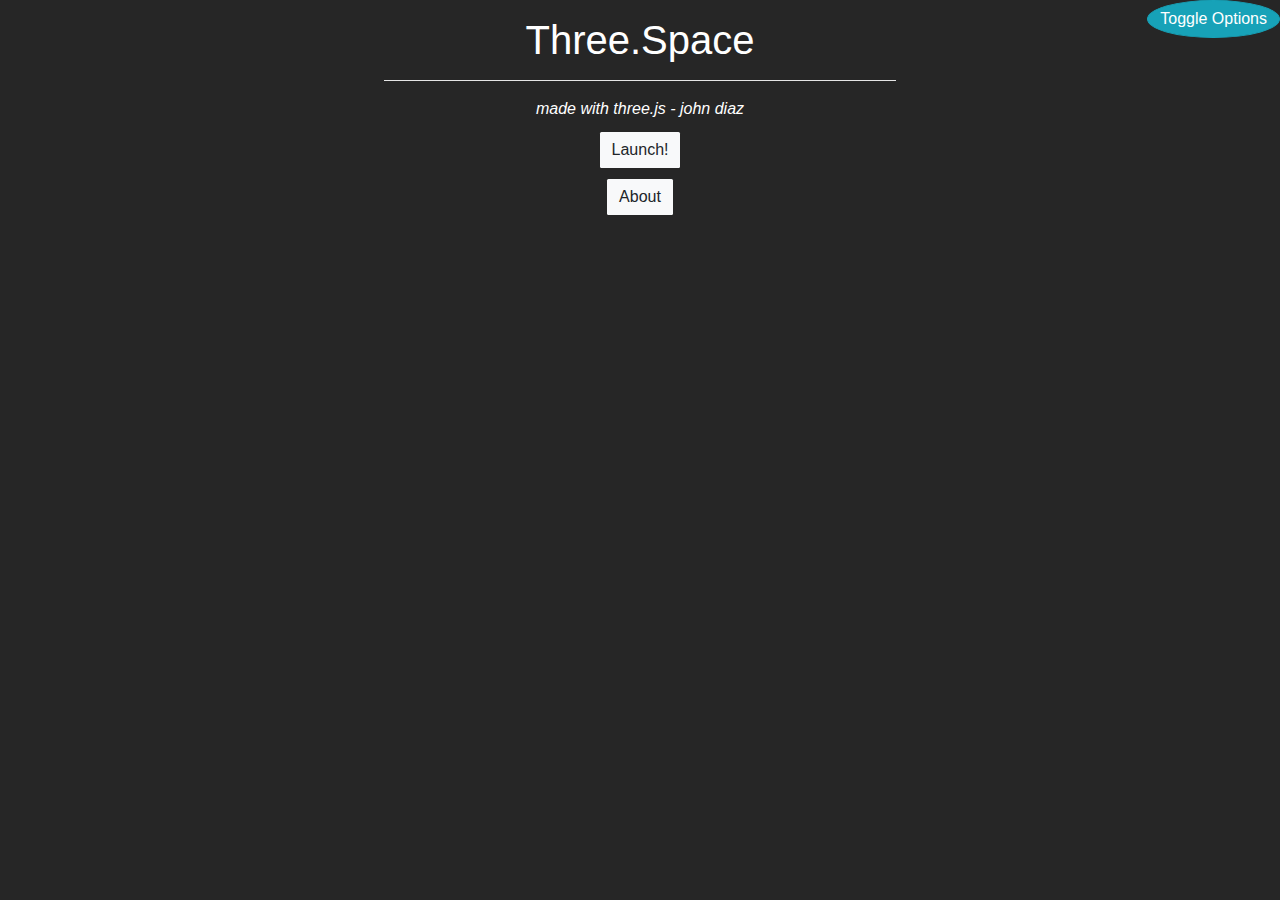
<file: index.html>
<!DOCTYPE html>
<html lang="en">
<head>
  <meta charset="UTF-8">
  <meta name="viewport" content="width=device-width, initial-scale=1.0">
  <meta http-equiv="X-UA-Compatible" content="ie=edge">
  <link rel="stylesheet" href="style.css">
  <link rel="stylesheet" href="https://maxcdn.bootstrapcdn.com/bootstrap/4.0.0/css/bootstrap.min.css">
  <script src="https://ajax.googleapis.com/ajax/libs/jquery/3.2.1/jquery.min.js"></script>
  <title>Three - Space</title>
</head>
<body>
  <button id="toggle-options" class="btn btn-info" onclick="$('#options').slideToggle()">Toggle Options</button>
  <div id="options">
    <h1>Space</h1>
    <button class="btn btn-dark" onclick="addRandomPlanet()">Add Random Planet</button>
    <hr>
    <h1>Camera</h1>
    <em id="options-error"></em>
    <label>FOV</label>
    <input type="number" id="fov" min="35" max="100" placeholder="Recommended: 90"/>
    <br>
    <label>Near</label>
    <input type="number" id="near" min="0" max="10" placeholder="Recommended: 1"/>
    <label>Far</label>
    <input type="number" id="far" min="35" max="1000" placeholder="Recommended: 1000"/>
    <br>
    <button class="btn" onclick="save()">Save</button>
  </div>
  <div id="title">
    <h1>Three.Space</h1>
    <hr/>
    <em>made with three.js - john diaz</em><br/>
    <button onclick="initialize()" class="btn btn-light">Launch!</button>
    <button onclick="" class="btn btn-light">About</button>
  </div>
  <div id="loading">
    <h1 id="loading-text">Loading.</h1>
    <div id="loading-bar">
      <div id="inner-bar"></div>
    </div>
    <div id="sub-bar">
      <div id="sub__inner-bar"></div>
    </div>
  </div>
  <script src="js/models.js"></script>
  <script src="js/index.js"></script>
  <script src="js/three.min.js"></script><script src="js/OrbitControls.js"></script><script src="js/enviorment.js"></script>
</body>
</html>
</file>
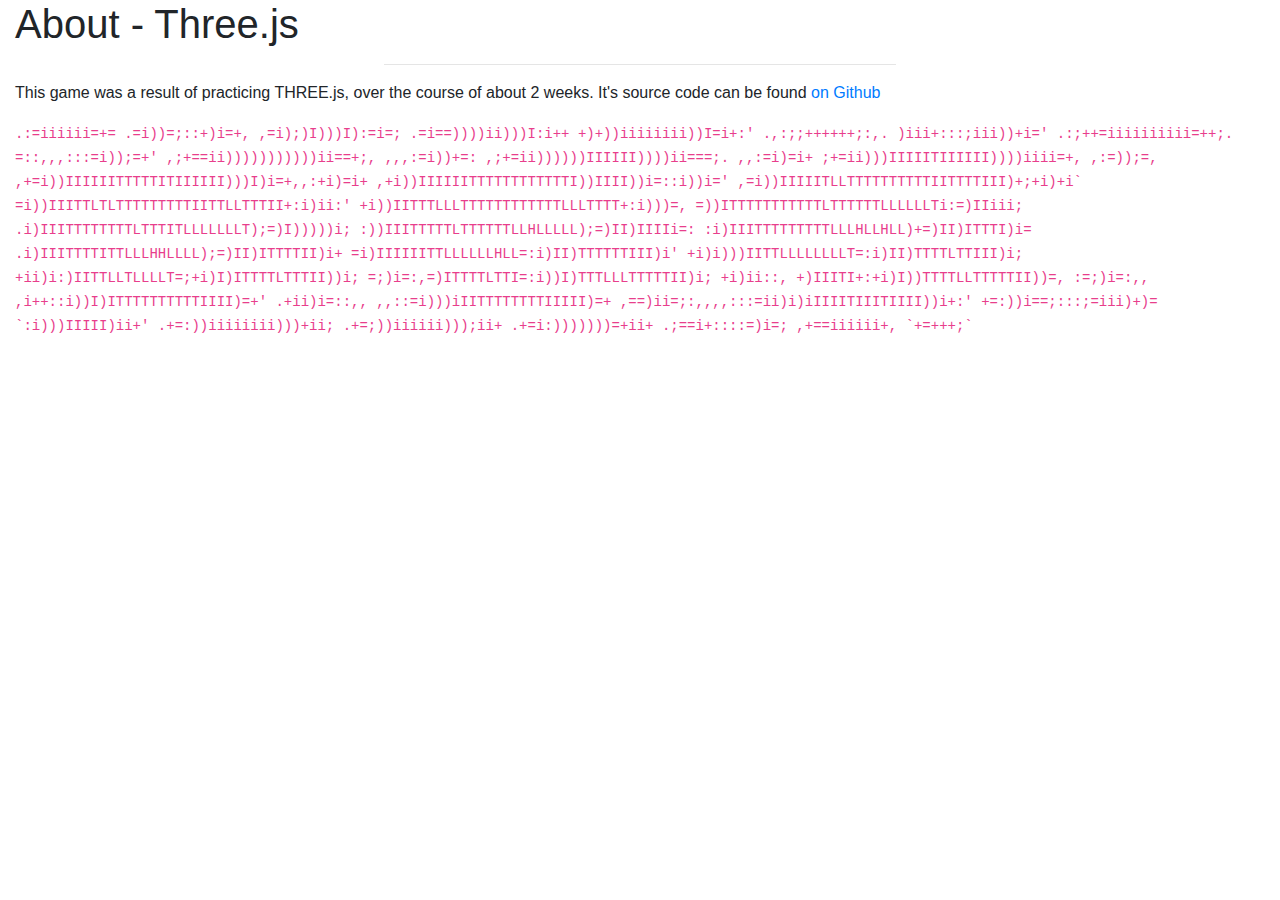
<file: about.html>
<!DOCTYPE html>
<html lang="en">
    <head>
        <meta charset="UTF-8">
        <meta name="viewport" content="width=device-width, initial-scale=1.0">
        <meta http-equiv="X-UA-Compatible" content="ie=edge">
        <link rel="stylesheet" href="style.css">
        <link rel="stylesheet" href="https://cdnjs.cloudflare.com/ajax/libs/font-awesome/4.7.0/css/font-awesome.min.css">
        <link rel="stylesheet" href="https://maxcdn.bootstrapcdn.com/bootstrap/4.0.0/css/bootstrap.min.css">
        <script src="https://ajax.googleapis.com/ajax/libs/jquery/3.2.1/jquery.min.js"></script>
        <title>About - THREE>SPACE</title>
      </head>
<body>
  <div class="container-fluid">
    <h1>About - Three.js</h1>
    <hr/>
    <p>This game was a result of practicing THREE.js, over the course of about 2 weeks. It's source code can be found <a href="https://github.com/SKEPDIMI/Three.Space">on Github</a></a></p>
  <code>
        .:=iiiiii=+=
      .=i))=;::+)i=+,
    ,=i);)I)))I):=i=;
  .=i==))))ii)))I:i++
  +)+))iiiiiiii))I=i+:'
  .,:;;++++++;:,.       )iii+:::;iii))+i='
  .:;++=iiiiiiiiii=++;.    =::,,,:::=i));=+'
  ,;+==ii)))))))))))ii==+;,      ,,,:=i))+=:
  ,;+=ii))))))IIIIII))))ii===;.    ,,:=i)=i+
  ;+=ii)))IIIIITIIIIII))))iiii=+,   ,:=));=,
  ,+=i))IIIIIITTTTTITIIIIII)))I)i=+,,:+i)=i+
  ,+i))IIIIIITTTTTTTTTTTTI))IIII))i=::i))i='
  ,=i))IIIIITLLTTTTTTTTTTIITTTTIII)+;+i)+i`
  =i))IIITTLTLTTTTTTTTTIITTLLTTTII+:i)ii:'
  +i))IITTTLLLTTTTTTTTTTTTLLLTTTT+:i)))=,
  =))ITTTTTTTTTTTLTTTTTTLLLLLLTi:=)IIiii;
  .i)IIITTTTTTTTLTTTITLLLLLLLT);=)I)))))i;
  :))IIITTTTTLTTTTTTLLHLLLLL);=)II)IIIIi=:
  :i)IIITTTTTTTTTLLLHLLHLL)+=)II)ITTTI)i=
  .i)IIITTTTITTLLLHHLLLL);=)II)ITTTTII)i+
  =i)IIIIIITTLLLLLLHLL=:i)II)TTTTTTIII)i'
  +i)i)))IITTLLLLLLLLT=:i)II)TTTTLTTIII)i;
  +ii)i:)IITTLLTLLLLT=;+i)I)ITTTTLTTTII))i;
  =;)i=:,=)ITTTTLTTI=:i))I)TTTLLLTTTTTII)i;
  +i)ii::,  +)IIITI+:+i)I))TTTTLLTTTTTII))=,
  :=;)i=:,,    ,i++::i))I)ITTTTTTTTTTIIII)=+'
  .+ii)i=::,,   ,,::=i)))iIITTTTTTTTIIIII)=+
  ,==)ii=;:,,,,:::=ii)i)iIIIITIIITIIII))i+:'
  +=:))i==;:::;=iii)+)=  `:i)))IIIII)ii+'
  .+=:))iiiiiiii)))+ii;
  .+=;))iiiiii)));ii+
  .+=i:)))))))=+ii+
  .;==i+::::=)i=;
  ,+==iiiiii+,
  `+=+++;`
  </code>
</div>
</body>
</html>
</file>
<file: style.css>
body{
  margin:0;
  font-family: monospace;
}
  canvas {
    width: 100vw;
    height: 100vh;
    position: fixed;
  }
  #loading{
    z-index: 5;
    position: fixed;
    width: 100vw;
    height: 100vh;
    margin:auto;
    background:rgba(38, 38, 38, .98);
    color: white;
    text-align: center;
  }
  #loading-text{
    margin-bottom:1em;
    font-weight: 300;
  }
  #title {
    padding: 1em;
    z-index: 10;
    position: fixed;
    width: 100vw;
    height: 100vh;
    margin:auto;
    background:rgba(38, 38, 38, 1);
    color: white;
    text-align: center;
  }
  #title h1 {
    margin: auto;
  }
  #title button {
    border: none;
    border-radius: 1.5px;
    display: block;
    margin:.7em auto;
    transition: .2s all ease-in-out;
  }
  #title button:hover {
    color:white;
    background: #00002f;
  }
  hr{
    background-color: white;
    width: 40vw;
    margin:1em auto;
  }
  #loading-bar{
    width:90vw;
    border:1px solid white;
    margin: auto;
    height: 10px;
    border-radius: 10px;
    overflow: hidden;
  }
  #inner-bar{
    height: 100%;
    background: repeating-linear-gradient(45deg,#606dbc,#606dbc 10px,#465298 10px,#465298 20px);
    box-sizing: border-box;
  }
  #options{
    width:100vw;
    background: white;
    position: fixed;
    z-index: 100;
    text-align: center;
    display: none;
  }
  #toggle-options{
    z-index: 1000;
    position:fixed;
    top:0;
    right:0;
    border-radius: 50%;
  }
  #options-error{
    color: red;
  }
#blockquote{
  height:50vh;
  width: 75vw;
  margin:1em auto;
  font-family:monospace;
}
#quote{
  font-weight: normal;
}
#cite::before{
  content: '-'
}


#rotatescreen {
  display: none;
  position: fixed;
  top:0;
  bottom:0;
  left:0;
  right:0;
  height:100vh;
  width:100vw;
  z-index: 2000;
  background: rgb(37, 37, 37);
}
#rotatescreen img {
  height:100px;
  width:100px;
  position: fixed;
  top: 50%;
  left: 50%;
  margin-top: -50px;
  margin-left: -50px;
  z-index: 2001;
}
</file>
